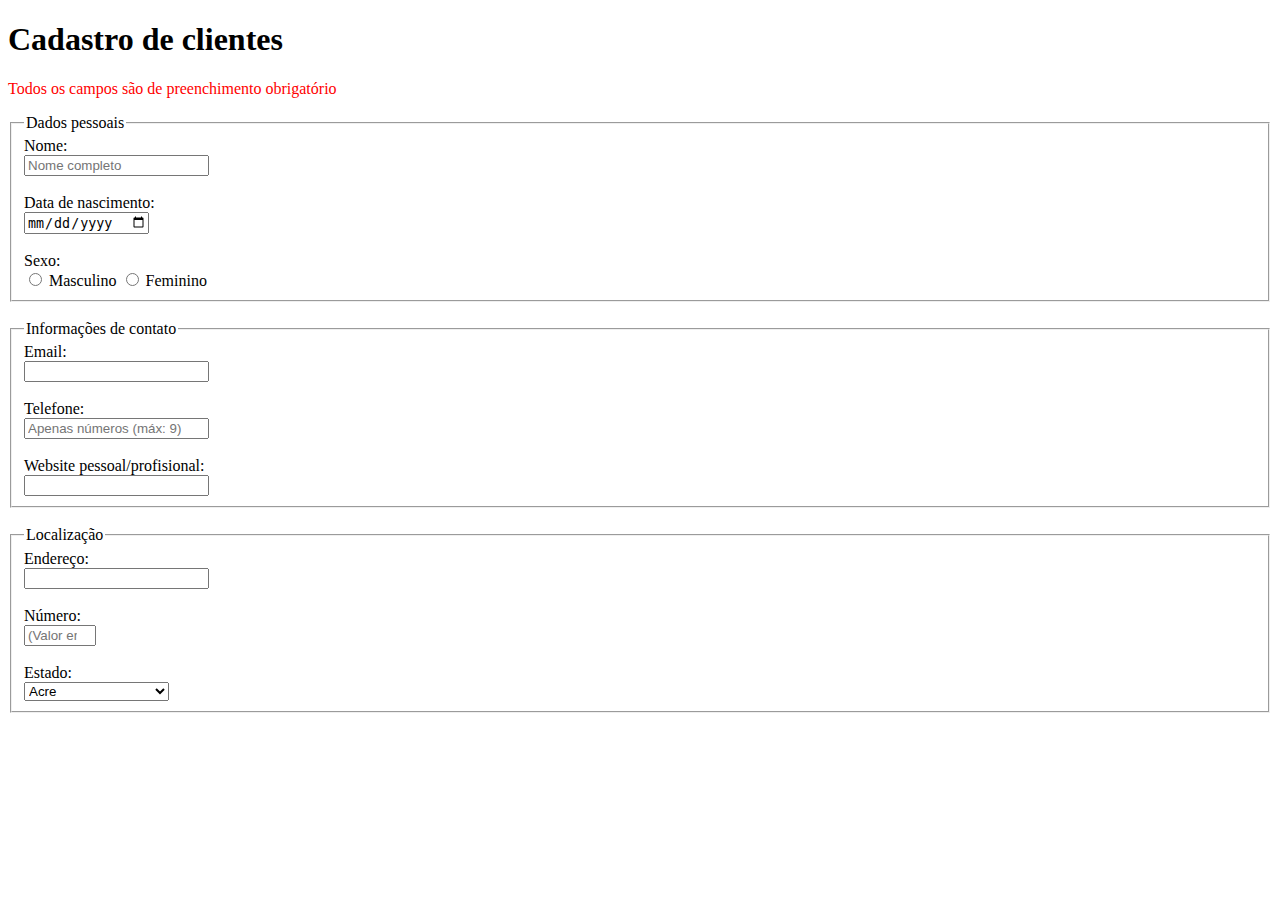
<file: index.html>
<!DOCTYPE html>
<html lang="pt-BR">
<head>
    <meta charset="UTF-8">
    <meta name="viewport" content="width=device-width, initial-scale=1.0">
    <title>Document</title>
</head>
<body >
    <h1>Cadastro de clientes</h1>
    <p style="color:red">Todos os campos são de preenchimento obrigatório</p>
    <form>
        <fieldset>
            <legend>Dados pessoais</legend>
            <label  for="nome">Nome:</label><br>
            <input type="text" name="nome" id="nome" value="" placeholder="Nome completo"/><br><br>
            <label  for="data-de-nascimento">Data de nascimento:</label><br>
            <input type="date" name="data-de-nascimento" id="data-de-nascimento" value=""/><br><br>
            <label >Sexo:</label><br>
            <input type="radio" name="sexo" id="sexo-masculino"/>
            <label for="sexo-masculino">Masculino</label>
            <input type="radio" name="sexo" id="sexo-feminino"/>
            <label for="sexo-feminino">Feminino</label>
        </fieldset><br>
        <fieldset>
            <legend>Informações de contato</legend>
            <label  for="email">Email:</label><br>
            <input type="email" name="email" id="email" value=""/><br><br>
            <label  for="telefone-celular">Telefone:</label><br>
            <input type="tel" maxlength="9" name="telefone-celular" id="telefone-celular" value="" placeholder="Apenas números (máx: 9)"/><br><br>
            <label  for="website">Website pessoal/profisional:</label><br>
            <input type="url" name="website" id="website" value=""/>
        </fieldset><br>
        <fieldset>
            <legend>Localização</legend>
            <label  for="endereco">Endereço:</label><br>
            <input type="email" name="endereco" id="endereco" value=""/><br><br>
            <label  for="numero">Número:</label><br>
            <input type="number" min="1" max="9999" name="numero" id="numero" value="" placeholder="(Valor entre 1 e 9999)"/><br><br>
            <label  for="estado">Estado:</label><br>
            <select id="estado" name="estado">
                <option value="acre">Acre</option>
                <option value="alagoas">Alagoas</option>
                <option value="amapa">Amapá</option>
                <option value="amazonas">Amazonas</option>
                <option value="bahia">Bahia</option>
                <option value="ceara">Ceará</option>
                <option value="distrito-federal">Distrito Federal</option>
                <option value="espirito-santo">Espírito Santo</option>
                <option value="goias">Goiás</option>
                <option value="maranhao">Maranhão</option>
                <option value="mato-grosso">Mato Grosso</option>
                <option value="mato-grosso-do-sul">Mato Grosso do Sul</option>
                <option value="minas-gerais">Minas Gerais</option>
                <option value="para">Pará</option>
                <option value="paraiba">Paraíba</option>
                <option value="parana">Paraná</option>
                <option value="pernambuco">Pernambuco</option>
                <option value="piaui">Piauí</option>
                <option value="rio-de-janeiro">Rio de Janeiro</option>
                <option value="rio-grande-do-norte">Rio Grande do Norte</option>
                <option value="rio-grande-do-sul">Rio Grande do Sul</option>
                <option value="rondonia">Rondônia</option>
                <option value="roraima">Roraima</option>
                <option value="santa-catarina">Santa Catarina</option>
                <option value="sao-paulo">São Paulo</option>
                <option value="sergipe">Sergipe</option>
                <option value="tocantins">Tocantins</option>
            </select>
        </fieldset>
    </form>
</body>
</html>    
</file>
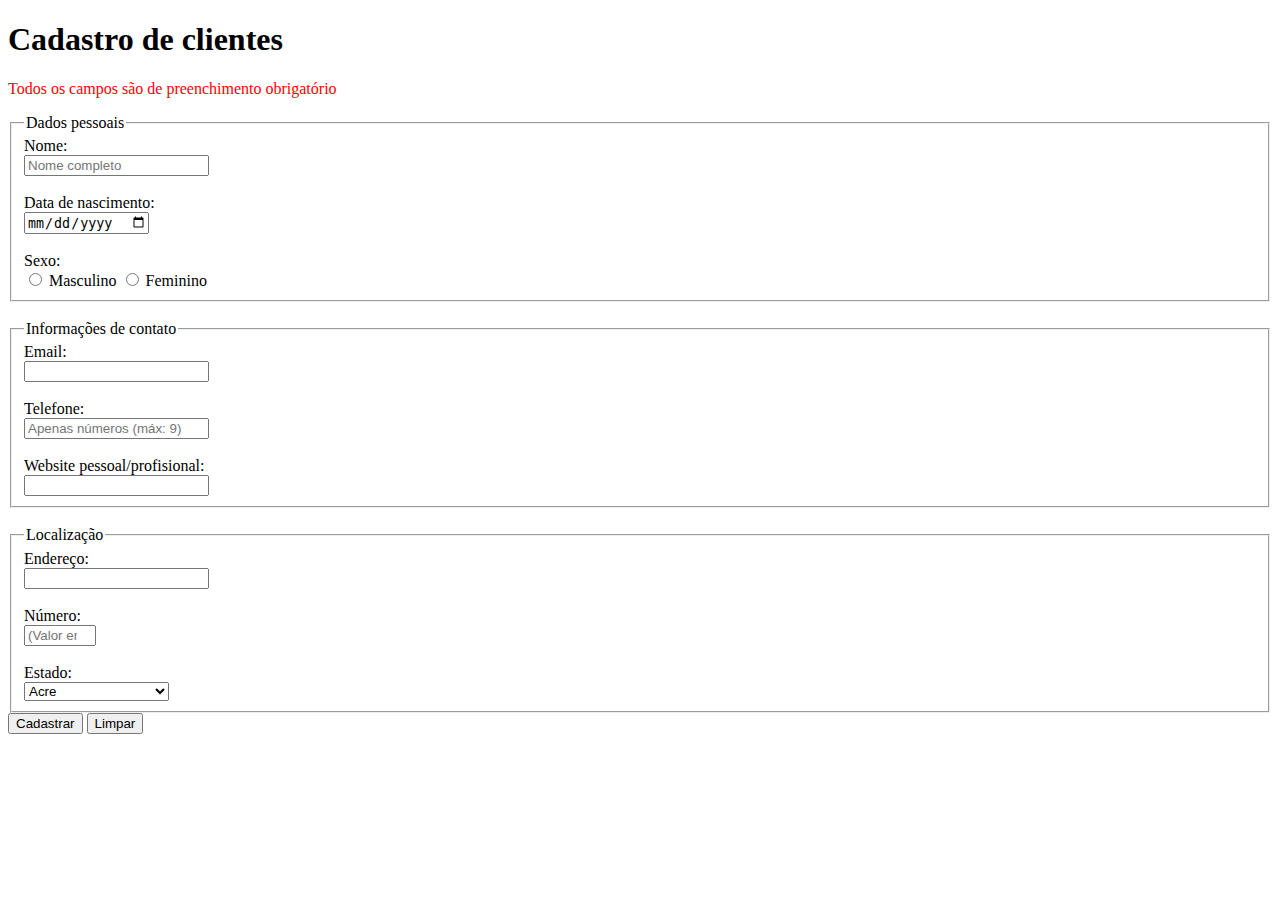
<file: form-html/index.html>
<!DOCTYPE html>
<html lang="pt-BR">
    <head>
        <meta charset="UTF-8">
        <meta name="viewport" content="width=device-width, initial-scale=1.0">
        <title>Document</title>
    </head>
    <body>
        <h1>Cadastro de clientes</h1>
        <p style="color:red">Todos os campos são de preenchimento obrigatório</p>
        <form>
            <fieldset>
                <legend>Dados pessoais</legend>
                <label  for="nome">Nome:</label><br>
                <input type="text" name="nome" id="nome" value="" placeholder="Nome completo"/><br><br>
                <label  for="data-de-nascimento">Data de nascimento:</label><br>
                <input type="date" name="data-de-nascimento" id="data-de-nascimento" value=""/><br><br>
                <label >Sexo:</label><br>
                <input type="radio" name="sexo" id="sexo-masculino"/>
                <label for="sexo-masculino">Masculino</label>
                <input type="radio" name="sexo" id="sexo-feminino"/>
                <label for="sexo-feminino">Feminino</label>
            </fieldset><br>
            <fieldset>
                <legend>Informações de contato</legend>
                <label  for="email">Email:</label><br>
                <input type="email" name="email" id="email" value=""/><br><br>
                <label  for="telefone-celular">Telefone:</label><br>
                <input type="tel" maxlength="9" name="telefone-celular" id="telefone-celular" value="" placeholder="Apenas números (máx: 9)"/><br><br>
                <label  for="website">Website pessoal/profisional:</label><br>
                <input type="url" name="website" id="website" value=""/>
            </fieldset><br>
            <fieldset>
                <legend>Localização</legend>
                <label  for="endereco">Endereço:</label><br>
                <input type="address" name="endereco" id="endereco" value=""/><br><br>
                <label  for="numero">Número:</label><br>
                <input type="number" min="1" max="9999" maxlength="4" name="numero" id="numero" value="" placeholder="(Valor entre 1 e 9999)"/><br><br>
                <label  for="estado">Estado:</label><br>
                <select id="estado" name="estado">
                    <option value="acre">Acre</option>
                    <option value="alagoas">Alagoas</option>
                    <option value="amapa">Amapá</option>
                    <option value="amazonas">Amazonas</option>
                    <option value="bahia">Bahia</option>
                    <option value="ceara">Ceará</option>
                    <option value="distrito-federal">Distrito Federal</option>
                    <option value="espirito-santo">Espírito Santo</option>
                    <option value="goias">Goiás</option>
                    <option value="maranhao">Maranhão</option>
                    <option value="mato-grosso">Mato Grosso</option>
                    <option value="mato-grosso-do-sul">Mato Grosso do Sul</option>
                    <option value="minas-gerais">Minas Gerais</option>
                    <option value="para">Pará</option>
                    <option value="paraiba">Paraíba</option>
                    <option value="parana">Paraná</option>
                    <option value="pernambuco">Pernambuco</option>
                    <option value="piaui">Piauí</option>
                    <option value="rio-de-janeiro">Rio de Janeiro</option>
                    <option value="rio-grande-do-norte">Rio Grande do Norte</option>
                    <option value="rio-grande-do-sul">Rio Grande do Sul</option>
                    <option value="rondonia">Rondônia</option>
                    <option value="roraima">Roraima</option>
                    <option value="santa-catarina">Santa Catarina</option>
                    <option value="sao-paulo">São Paulo</option>
                    <option value="sergipe">Sergipe</option>
                    <option value="tocantins">Tocantins</option>
                </select>
            </fieldset>
            <button type="submit">Cadastrar</button>
            <button type="reset">Limpar</button>
        </form>
    </body>
</html>
</file>
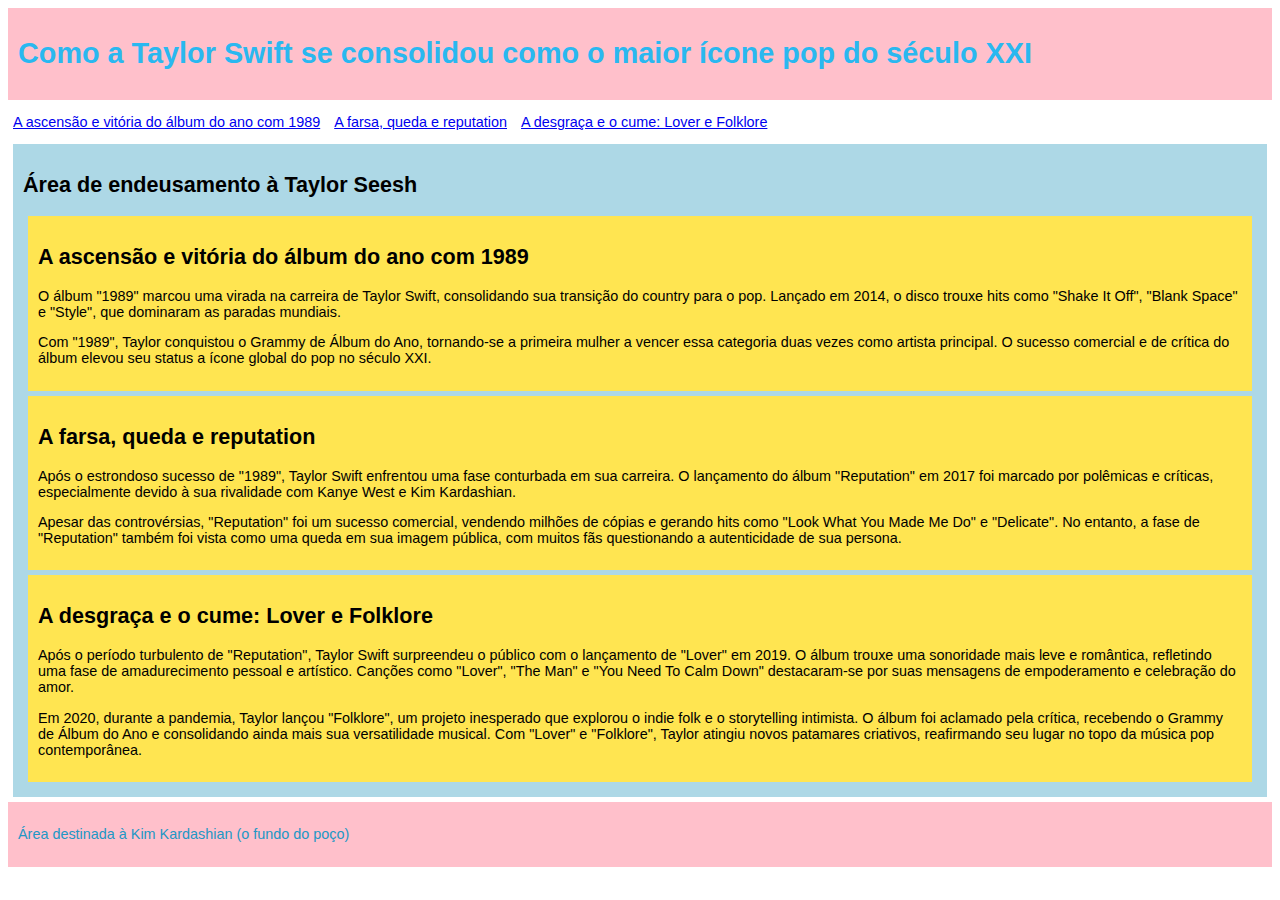
<file: layout-html/index.html>
<!DOCTYPE html>
<html lang="en">
<head>
<meta charset="utf-8">
<title>HTML5</title>
<link type="text/css" rel="stylesheet" href="estilos.css">
</head>
<body>

<!-- Cabeçalho da página -->
<header>
    <h1>Como a Taylor Swift se consolidou como o maior ícone pop do século XXI</h1>
</header>

<!-- Menu de navegação -->
<main>
    <nav>
        <ul>
            <li><a href="#ascensao-vitoria">A ascensão e vitória do álbum do ano com 1989</a></li>
            <li><a href="#farsa-queda-reputation">A farsa, queda e reputation</a></li>
            <li><a href="#desgraca-cume">A desgraça e o cume: Lover e Folklore</a></li>
        </ul>
    </nav>
    <!-- Conteúdo da página -->
    <section>
        <h2>Área de endeusamento à Taylor Seesh</h2>
        
        <!-- Seção 1: A ascensão e vitória do álbum do ano com 1989 -->
        <article id="ascensao-vitoria">
            <h2>A ascensão e vitória do álbum do ano com 1989</h2>
            <p>O álbum "1989" marcou uma virada na carreira de Taylor Swift, consolidando sua transição do country para o pop. Lançado em 2014, o disco trouxe hits como "Shake It Off", "Blank Space" e "Style", que dominaram as paradas mundiais.</p>
            <p>Com "1989", Taylor conquistou o Grammy de Álbum do Ano, tornando-se a primeira mulher a vencer essa categoria duas vezes como artista principal. O sucesso comercial e de crítica do álbum elevou seu status a ícone global do pop no século XXI.</p>
        </article>
        
        <!-- Seção 2: A farsa, queda e reputation -->
        <article id="farsa-queda-reputation">
            <h2>A farsa, queda e reputation</h2>
            <p>Após o estrondoso sucesso de "1989", Taylor Swift enfrentou uma fase conturbada em sua carreira. O lançamento do álbum "Reputation" em 2017 foi marcado por polêmicas e críticas, especialmente devido à sua rivalidade com Kanye West e Kim Kardashian.</p>
            <p>Apesar das controvérsias, "Reputation" foi um sucesso comercial, vendendo milhões de cópias e gerando hits como "Look What You Made Me Do" e "Delicate". No entanto, a fase de "Reputation" também foi vista como uma queda em sua imagem pública, com muitos fãs questionando a autenticidade de sua persona.</p>
        </article>
        
        <!-- Seção 3: A desgraça e o cume: Lover e Folklore -->
        <article id="desgraca-cume">
            <h2>A desgraça e o cume: Lover e Folklore</h2>
            <p>Após o período turbulento de "Reputation", Taylor Swift surpreendeu o público com o lançamento de "Lover" em 2019. O álbum trouxe uma sonoridade mais leve e romântica, refletindo uma fase de amadurecimento pessoal e artístico. Canções como "Lover", "The Man" e "You Need To Calm Down" destacaram-se por suas mensagens de empoderamento e celebração do amor.</p>
            <p>Em 2020, durante a pandemia, Taylor lançou "Folklore", um projeto inesperado que explorou o indie folk e o storytelling intimista. O álbum foi aclamado pela crítica, recebendo o Grammy de Álbum do Ano e consolidando ainda mais sua versatilidade musical. Com "Lover" e "Folklore", Taylor atingiu novos patamares criativos, reafirmando seu lugar no topo da música pop contemporânea.</p>
        </article>
    </section>
</main>

<!-- Rodapé da página web -->
<footer>
    <p>Área destinada à Kim Kardashian (o fundo do poço)</p>
</footer>

</body>
</html>
</file>
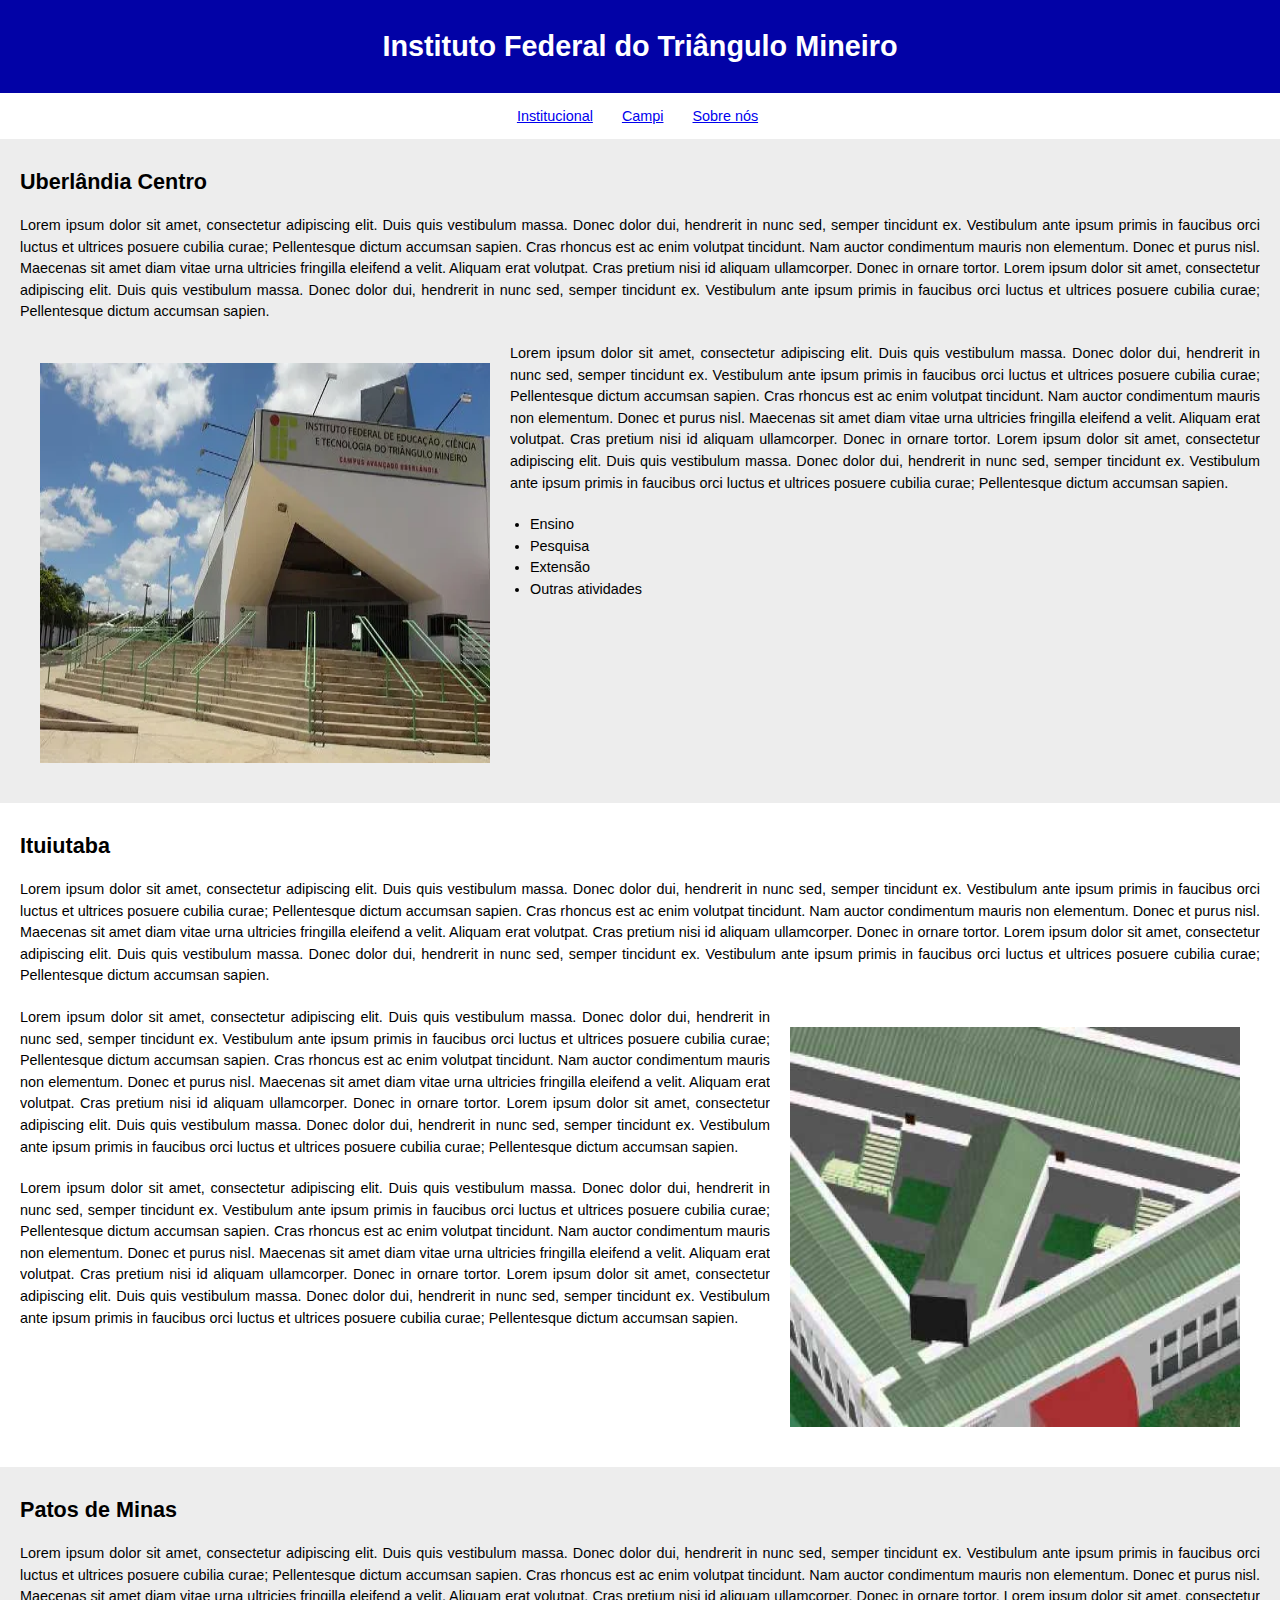
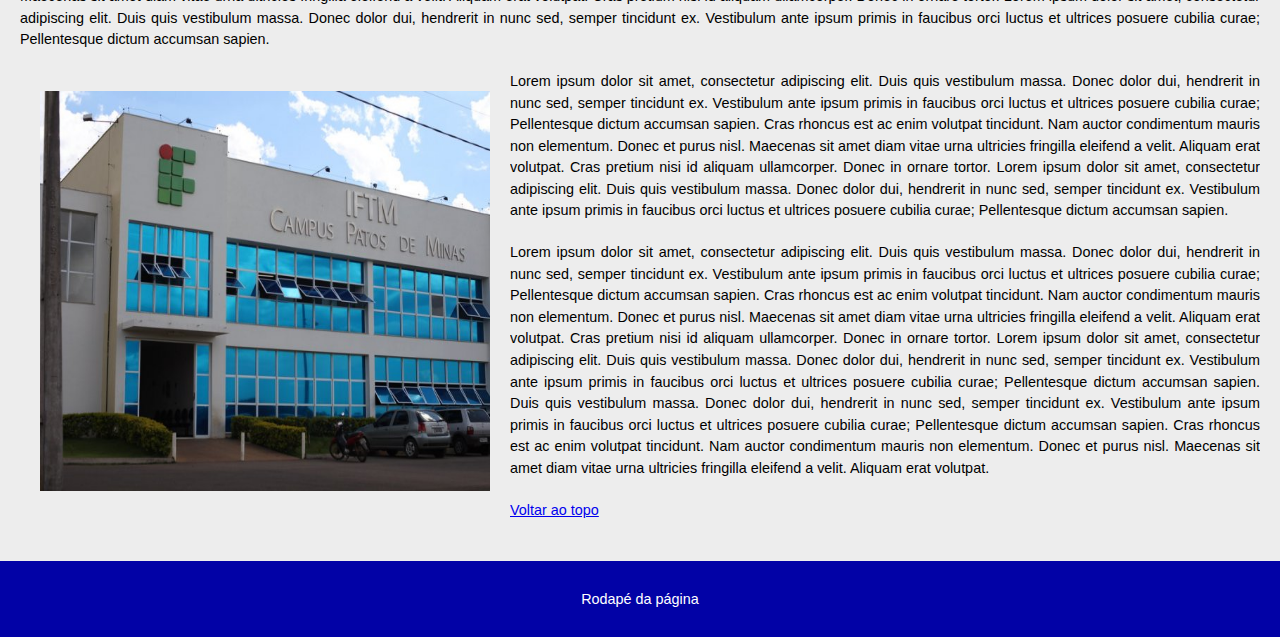
<file: layout02-html/index.html>
<!DOCTYPE html>
<html lang="pt-br">
<head>
    <meta charset="UTF-8">
    <meta name="viewport" content="width=device-width, initial-scale=1.0">
    <title>Document</title>
    <link type="text/css" rel="stylesheet" href="css/styles.css">
</head>
<body>
    <header>
        <h1>Instituto Federal do Triângulo Mineiro</h1>
        <nav>
            <ul>
                <li><a href="#">Institucional</a></li>
                <li><a href="#">Campi</a></li>
                <li><a href="#">Sobre nós</a></li>
            </ul>
        </nav>
    </header>
    <main>
        <section>
            <h2>Uberlândia Centro</h2>
            <p>Lorem ipsum dolor sit amet, consectetur adipiscing elit. Duis quis vestibulum massa. Donec dolor dui, hendrerit in nunc sed, semper tincidunt ex. Vestibulum ante ipsum primis in faucibus orci luctus et ultrices posuere cubilia curae; Pellentesque dictum accumsan sapien. Cras rhoncus est ac enim volutpat tincidunt. Nam auctor condimentum mauris non elementum. Donec et purus nisl. Maecenas sit amet diam vitae urna ultricies fringilla eleifend a velit. Aliquam erat volutpat. Cras pretium nisi id aliquam ullamcorper. Donec in ornare tortor. Lorem ipsum dolor sit amet, consectetur adipiscing elit. Duis quis vestibulum massa. Donec dolor dui, hendrerit in nunc sed, semper tincidunt ex. Vestibulum ante ipsum primis in faucibus orci luctus et ultrices posuere cubilia curae; Pellentesque dictum accumsan sapien. </p>
            <img src="img/iftm.jpg" alt="Instituto Federal do Triângulo Mineiro - IFTM" width="600" height="400">
            <p>Lorem ipsum dolor sit amet, consectetur adipiscing elit. Duis quis vestibulum massa. Donec dolor dui, hendrerit in nunc sed, semper tincidunt ex. Vestibulum ante ipsum primis in faucibus orci luctus et ultrices posuere cubilia curae; Pellentesque dictum accumsan sapien. Cras rhoncus est ac enim volutpat tincidunt. Nam auctor condimentum mauris non elementum. Donec et purus nisl. Maecenas sit amet diam vitae urna ultricies fringilla eleifend a velit. Aliquam erat volutpat. Cras pretium nisi id aliquam ullamcorper. Donec in ornare tortor. Lorem ipsum dolor sit amet, consectetur adipiscing elit. Duis quis vestibulum massa. Donec dolor dui, hendrerit in nunc sed, semper tincidunt ex. Vestibulum ante ipsum primis in faucibus orci luctus et ultrices posuere cubilia curae; Pellentesque dictum accumsan sapien. </p>
            <ul>
                <li>Ensino</li>
                <li>Pesquisa</li>
                <li>Extensão</li>
                <li>Outras atividades</li>
            </ul>
        </section>
        <section>
            <h2>Ituiutaba</h2>
            <p>Lorem ipsum dolor sit amet, consectetur adipiscing elit. Duis quis vestibulum massa. Donec dolor dui, hendrerit in nunc sed, semper tincidunt ex. Vestibulum ante ipsum primis in faucibus orci luctus et ultrices posuere cubilia curae; Pellentesque dictum accumsan sapien. Cras rhoncus est ac enim volutpat tincidunt. Nam auctor condimentum mauris non elementum. Donec et purus nisl. Maecenas sit amet diam vitae urna ultricies fringilla eleifend a velit. Aliquam erat volutpat. Cras pretium nisi id aliquam ullamcorper. Donec in ornare tortor. Lorem ipsum dolor sit amet, consectetur adipiscing elit. Duis quis vestibulum massa. Donec dolor dui, hendrerit in nunc sed, semper tincidunt ex. Vestibulum ante ipsum primis in faucibus orci luctus et ultrices posuere cubilia curae; Pellentesque dictum accumsan sapien. </p>
            <img src="img/iftm2.jpg" alt="Instituto Federal do Triângulo Mineiro - IFTM" width="600" height="400">
            <p>Lorem ipsum dolor sit amet, consectetur adipiscing elit. Duis quis vestibulum massa. Donec dolor dui, hendrerit in nunc sed, semper tincidunt ex. Vestibulum ante ipsum primis in faucibus orci luctus et ultrices posuere cubilia curae; Pellentesque dictum accumsan sapien. Cras rhoncus est ac enim volutpat tincidunt. Nam auctor condimentum mauris non elementum. Donec et purus nisl. Maecenas sit amet diam vitae urna ultricies fringilla eleifend a velit. Aliquam erat volutpat. Cras pretium nisi id aliquam ullamcorper. Donec in ornare tortor. Lorem ipsum dolor sit amet, consectetur adipiscing elit. Duis quis vestibulum massa. Donec dolor dui, hendrerit in nunc sed, semper tincidunt ex. Vestibulum ante ipsum primis in faucibus orci luctus et ultrices posuere cubilia curae; Pellentesque dictum accumsan sapien. </p>
            <p>Lorem ipsum dolor sit amet, consectetur adipiscing elit. Duis quis vestibulum massa. Donec dolor dui, hendrerit in nunc sed, semper tincidunt ex. Vestibulum ante ipsum primis in faucibus orci luctus et ultrices posuere cubilia curae; Pellentesque dictum accumsan sapien. Cras rhoncus est ac enim volutpat tincidunt. Nam auctor condimentum mauris non elementum. Donec et purus nisl. Maecenas sit amet diam vitae urna ultricies fringilla eleifend a velit. Aliquam erat volutpat. Cras pretium nisi id aliquam ullamcorper. Donec in ornare tortor. Lorem ipsum dolor sit amet, consectetur adipiscing elit. Duis quis vestibulum massa. Donec dolor dui, hendrerit in nunc sed, semper tincidunt ex. Vestibulum ante ipsum primis in faucibus orci luctus et ultrices posuere cubilia curae; Pellentesque dictum accumsan sapien. </p>
        </section>
        <section>
            <h2>Patos de Minas</h2>
            <p>Lorem ipsum dolor sit amet, consectetur adipiscing elit. Duis quis vestibulum massa. Donec dolor dui, hendrerit in nunc sed, semper tincidunt ex. Vestibulum ante ipsum primis in faucibus orci luctus et ultrices posuere cubilia curae; Pellentesque dictum accumsan sapien. Cras rhoncus est ac enim volutpat tincidunt. Nam auctor condimentum mauris non elementum. Donec et purus nisl. Maecenas sit amet diam vitae urna ultricies fringilla eleifend a velit. Aliquam erat volutpat. Cras pretium nisi id aliquam ullamcorper. Donec in ornare tortor. Lorem ipsum dolor sit amet, consectetur adipiscing elit. Duis quis vestibulum massa. Donec dolor dui, hendrerit in nunc sed, semper tincidunt ex. Vestibulum ante ipsum primis in faucibus orci luctus et ultrices posuere cubilia curae; Pellentesque dictum accumsan sapien. </p>
            <img src="img/iftm3.jpg" alt="Instituto Federal do Triângulo Mineiro - IFTM" width="600" height="400">
            <p>Lorem ipsum dolor sit amet, consectetur adipiscing elit. Duis quis vestibulum massa. Donec dolor dui, hendrerit in nunc sed, semper tincidunt ex. Vestibulum ante ipsum primis in faucibus orci luctus et ultrices posuere cubilia curae; Pellentesque dictum accumsan sapien. Cras rhoncus est ac enim volutpat tincidunt. Nam auctor condimentum mauris non elementum. Donec et purus nisl. Maecenas sit amet diam vitae urna ultricies fringilla eleifend a velit. Aliquam erat volutpat. Cras pretium nisi id aliquam ullamcorper. Donec in ornare tortor. Lorem ipsum dolor sit amet, consectetur adipiscing elit. Duis quis vestibulum massa. Donec dolor dui, hendrerit in nunc sed, semper tincidunt ex. Vestibulum ante ipsum primis in faucibus orci luctus et ultrices posuere cubilia curae; Pellentesque dictum accumsan sapien. </p>
            <p>Lorem ipsum dolor sit amet, consectetur adipiscing elit. Duis quis vestibulum massa. Donec dolor dui, hendrerit in nunc sed, semper tincidunt ex. Vestibulum ante ipsum primis in faucibus orci luctus et ultrices posuere cubilia curae; Pellentesque dictum accumsan sapien. Cras rhoncus est ac enim volutpat tincidunt. Nam auctor condimentum mauris non elementum. Donec et purus nisl. Maecenas sit amet diam vitae urna ultricies fringilla eleifend a velit. Aliquam erat volutpat. Cras pretium nisi id aliquam ullamcorper. Donec in ornare tortor. Lorem ipsum dolor sit amet, consectetur adipiscing elit. Duis quis vestibulum massa. Donec dolor dui, hendrerit in nunc sed, semper tincidunt ex. Vestibulum ante ipsum primis in faucibus orci luctus et ultrices posuere cubilia curae; Pellentesque dictum accumsan sapien. Duis quis vestibulum massa. Donec dolor dui, hendrerit in nunc sed, semper tincidunt ex. Vestibulum ante ipsum primis in faucibus orci luctus et ultrices posuere cubilia curae; Pellentesque dictum accumsan sapien. Cras rhoncus est ac enim volutpat tincidunt. Nam auctor condimentum mauris non elementum. Donec et purus nisl. Maecenas sit amet diam vitae urna ultricies fringilla eleifend a velit. Aliquam erat volutpat. </p>
            <p><a href="#">Voltar ao topo</a></p>
        </section>
    </main>
    <footer>
        <p>Rodapé da página</p>
    </footer>
</body>
</html>
</file>
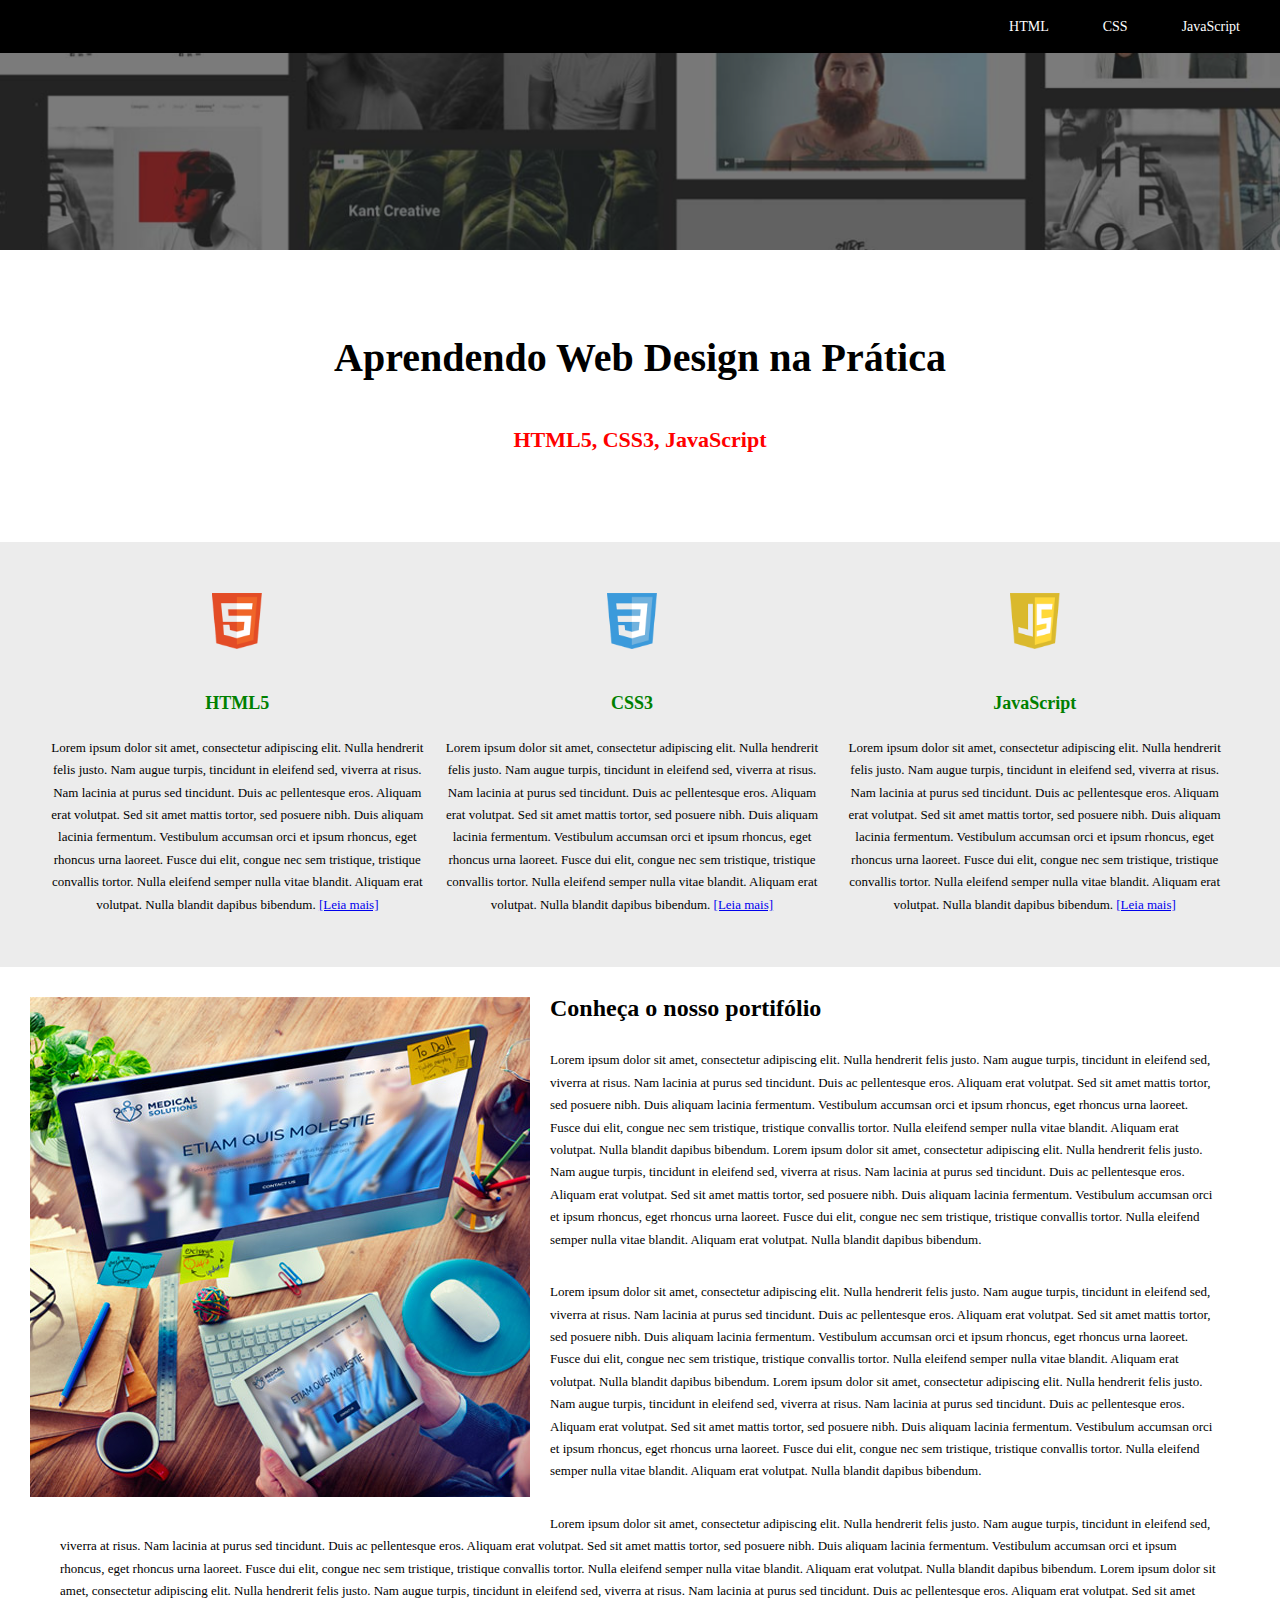
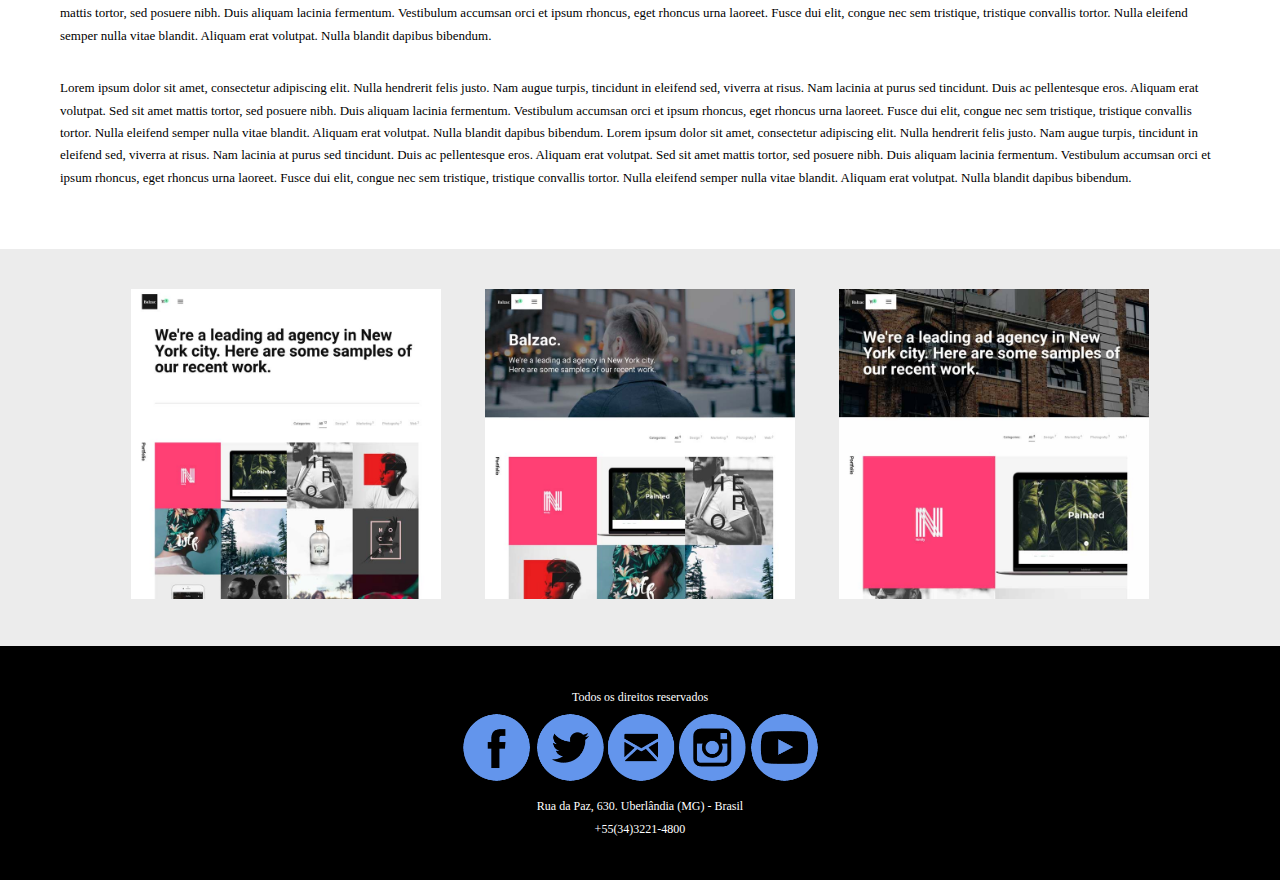
<file: layout03/index.html>
<!DOCTYPE html>
<html lang="pt-br">

<head>
    <meta charset="UTF-8">
    <title>Aprenda Web Design na Prática [HTML5, CSS3 e JavaScript]</title>
    <link type="text/css" rel="stylesheet" href="css/estilos.css">
</head>
<body>
    <header>
        <nav>
            <ul>
                <li><a href="#html5">HTML</a></li>
                <li><a href="#css3">CSS</a></li>
                <li><a href="#javascript">JavaScript</a></li>
            </ul>
        </nav>
        <img src="img/topo.png" alt="Imagem de fundo do topo">
    </header>
    <main>
        <section>
            <h1>Aprendendo Web Design na Prática</h1>
            <h2>HTML5, CSS3, JavaScript</h2>
        </section>
        <section>
            <table>
                <tr>
                    <td><img id="html5" src="img/html5.png" alt="Logo do HTML5"></td>
                    <td><img id="css3" src="img/css3.png" alt="Logo do CSS3"></td>
                    <td><img id="javascript" src="img/javascript.png" alt="Logo do JavaScript"></td>
                </tr>
                <tr>
                    <td><h3>HTML5</h3></td>
                    <td><h3>CSS3</h3></td>
                    <td><h3>JavaScript</h3></td>
                </tr>
                <tr>
                    <td><p>Lorem ipsum dolor sit amet, consectetur adipiscing elit. Nulla hendrerit felis justo. Nam augue turpis, tincidunt in eleifend sed, viverra at risus. Nam lacinia at purus sed tincidunt. Duis ac pellentesque eros. Aliquam erat volutpat. Sed sit amet mattis tortor, sed posuere nibh. Duis aliquam lacinia fermentum. Vestibulum accumsan orci et ipsum rhoncus, eget rhoncus urna laoreet. Fusce dui elit, congue nec sem tristique, tristique convallis tortor. Nulla eleifend semper nulla vitae blandit. Aliquam erat volutpat. Nulla blandit dapibus bibendum. <a href="#">[Leia mais]</a></p></td>
                    <td><p>Lorem ipsum dolor sit amet, consectetur adipiscing elit. Nulla hendrerit felis justo. Nam augue turpis, tincidunt in eleifend sed, viverra at risus. Nam lacinia at purus sed tincidunt. Duis ac pellentesque eros. Aliquam erat volutpat. Sed sit amet mattis tortor, sed posuere nibh. Duis aliquam lacinia fermentum. Vestibulum accumsan orci et ipsum rhoncus, eget rhoncus urna laoreet. Fusce dui elit, congue nec sem tristique, tristique convallis tortor. Nulla eleifend semper nulla vitae blandit. Aliquam erat volutpat. Nulla blandit dapibus bibendum. <a href="#">[Leia mais]</a></p></td>
                    <td><p>Lorem ipsum dolor sit amet, consectetur adipiscing elit. Nulla hendrerit felis justo. Nam augue turpis, tincidunt in eleifend sed, viverra at risus. Nam lacinia at purus sed tincidunt. Duis ac pellentesque eros. Aliquam erat volutpat. Sed sit amet mattis tortor, sed posuere nibh. Duis aliquam lacinia fermentum. Vestibulum accumsan orci et ipsum rhoncus, eget rhoncus urna laoreet. Fusce dui elit, congue nec sem tristique, tristique convallis tortor. Nulla eleifend semper nulla vitae blandit. Aliquam erat volutpat. Nulla blandit dapibus bibendum. <a href="#">[Leia mais]</a></p></td>
                </tr>
            </table>
        </section>
        <section>
            <img src="img/webdesign.jpg" alt="Imagem do portifólio">
            <h2>Conheça o nosso portifólio</h2>
            <p>Lorem ipsum dolor sit amet, consectetur adipiscing elit. Nulla hendrerit felis justo. Nam augue turpis, tincidunt in eleifend sed, viverra at risus. Nam lacinia at purus sed tincidunt. Duis ac pellentesque eros. Aliquam erat volutpat. Sed sit amet mattis tortor, sed posuere nibh. Duis aliquam lacinia fermentum. Vestibulum accumsan orci et ipsum rhoncus, eget rhoncus urna laoreet. Fusce dui elit, congue nec sem tristique, tristique convallis tortor. Nulla eleifend semper nulla vitae blandit. Aliquam erat volutpat. Nulla blandit dapibus bibendum. Lorem ipsum dolor sit amet, consectetur adipiscing elit. Nulla hendrerit felis justo. Nam augue turpis, tincidunt in eleifend sed, viverra at risus. Nam lacinia at purus sed tincidunt. Duis ac pellentesque eros. Aliquam erat volutpat. Sed sit amet mattis tortor, sed posuere nibh. Duis aliquam lacinia fermentum. Vestibulum accumsan orci et ipsum rhoncus, eget rhoncus urna laoreet. Fusce dui elit, congue nec sem tristique, tristique convallis tortor. Nulla eleifend semper nulla vitae blandit. Aliquam erat volutpat. Nulla blandit dapibus bibendum.</p>
            <p>Lorem ipsum dolor sit amet, consectetur adipiscing elit. Nulla hendrerit felis justo. Nam augue turpis, tincidunt in eleifend sed, viverra at risus. Nam lacinia at purus sed tincidunt. Duis ac pellentesque eros. Aliquam erat volutpat. Sed sit amet mattis tortor, sed posuere nibh. Duis aliquam lacinia fermentum. Vestibulum accumsan orci et ipsum rhoncus, eget rhoncus urna laoreet. Fusce dui elit, congue nec sem tristique, tristique convallis tortor. Nulla eleifend semper nulla vitae blandit. Aliquam erat volutpat. Nulla blandit dapibus bibendum. Lorem ipsum dolor sit amet, consectetur adipiscing elit. Nulla hendrerit felis justo. Nam augue turpis, tincidunt in eleifend sed, viverra at risus. Nam lacinia at purus sed tincidunt. Duis ac pellentesque eros. Aliquam erat volutpat. Sed sit amet mattis tortor, sed posuere nibh. Duis aliquam lacinia fermentum. Vestibulum accumsan orci et ipsum rhoncus, eget rhoncus urna laoreet. Fusce dui elit, congue nec sem tristique, tristique convallis tortor. Nulla eleifend semper nulla vitae blandit. Aliquam erat volutpat. Nulla blandit dapibus bibendum.</p>
            <p>Lorem ipsum dolor sit amet, consectetur adipiscing elit. Nulla hendrerit felis justo. Nam augue turpis, tincidunt in eleifend sed, viverra at risus. Nam lacinia at purus sed tincidunt. Duis ac pellentesque eros. Aliquam erat volutpat. Sed sit amet mattis tortor, sed posuere nibh. Duis aliquam lacinia fermentum. Vestibulum accumsan orci et ipsum rhoncus, eget rhoncus urna laoreet. Fusce dui elit, congue nec sem tristique, tristique convallis tortor. Nulla eleifend semper nulla vitae blandit. Aliquam erat volutpat. Nulla blandit dapibus bibendum. Lorem ipsum dolor sit amet, consectetur adipiscing elit. Nulla hendrerit felis justo. Nam augue turpis, tincidunt in eleifend sed, viverra at risus. Nam lacinia at purus sed tincidunt. Duis ac pellentesque eros. Aliquam erat volutpat. Sed sit amet mattis tortor, sed posuere nibh. Duis aliquam lacinia fermentum. Vestibulum accumsan orci et ipsum rhoncus, eget rhoncus urna laoreet. Fusce dui elit, congue nec sem tristique, tristique convallis tortor. Nulla eleifend semper nulla vitae blandit. Aliquam erat volutpat. Nulla blandit dapibus bibendum.</p>
            <p>Lorem ipsum dolor sit amet, consectetur adipiscing elit. Nulla hendrerit felis justo. Nam augue turpis, tincidunt in eleifend sed, viverra at risus. Nam lacinia at purus sed tincidunt. Duis ac pellentesque eros. Aliquam erat volutpat. Sed sit amet mattis tortor, sed posuere nibh. Duis aliquam lacinia fermentum. Vestibulum accumsan orci et ipsum rhoncus, eget rhoncus urna laoreet. Fusce dui elit, congue nec sem tristique, tristique convallis tortor. Nulla eleifend semper nulla vitae blandit. Aliquam erat volutpat. Nulla blandit dapibus bibendum. Lorem ipsum dolor sit amet, consectetur adipiscing elit. Nulla hendrerit felis justo. Nam augue turpis, tincidunt in eleifend sed, viverra at risus. Nam lacinia at purus sed tincidunt. Duis ac pellentesque eros. Aliquam erat volutpat. Sed sit amet mattis tortor, sed posuere nibh. Duis aliquam lacinia fermentum. Vestibulum accumsan orci et ipsum rhoncus, eget rhoncus urna laoreet. Fusce dui elit, congue nec sem tristique, tristique convallis tortor. Nulla eleifend semper nulla vitae blandit. Aliquam erat volutpat. Nulla blandit dapibus bibendum.</p>
        </section>
        <section>
            <img src="img/portifolio01.jpg" alt="Imagem 1 do portifólio">
            <img src="img/portifolio02.jpg" alt="Imagem 2 do portifólio">
            <img src="img/portifolio03.jpg" alt="Imagem 3 do portifólio">
        </section>
    </main>
    <footer>
        <p>Todos os direitos reservados</p>
        <img src="img/logoRedesSociais.png" alt="Logo das redes sociais" height="80">
        <p>Rua da Paz, 630. Uberlândia (MG) - Brasil</p>
        <p>+55(34)3221-4800</p>
    </footer>
</body>
</html>
</file>
<file: layout-html/estilos.css>
body {
	font-family: Verdana,sans-serif;
	font-size: 0.9em;
}

header, footer {
	padding: 10px;
	color: rgb(41, 184, 240);
	background-color: pink;
}

footer {
	color: rgb(34, 151, 197);
}

section {
	margin: 5px;
	padding: 10px;
	background-color: lightblue;
}

article {
	margin: 5px;
	padding: 10px;
	background-color: rgb(255, 229, 81);
}

nav ul {
	padding: 0;
}

nav ul li {
	display: inline;
	margin: 5px;
}
</file>
<file: layout02-html/css/styles.css>
* {
	box-sizing: border-box;
	margin: 0px;
	padding: 0px;
}

body {
	font-family: Verdana, sans-serif;
	font-size: 0.9em;
}

header h1,
footer {
	background-color: rgb(2, 2, 166);
	padding: 30px;
}

header,
footer {
	color: white;
}

section:nth-of-type(1) ul {
    padding-left:20px !important;
    line-height: 1.5em;
    /* color:red; */
}

section:nth-of-type(odd) {
    background-color: rgb(237, 237, 237);
}
section:nth-of-type(even) {
    background-color: white;
}
section {
    overflow: auto;
	padding: 20px;
}
section:nth-of-type(odd) img {
    float: left;
}
section:nth-of-type(even) img {
    float: right;
}
section img {
    margin: 20px;
    width:450px;
}
section p, section ul {
    overflow: hidden;
    margin: 20px 0px;
    text-align: justify;
}

section p {
	line-height: 1.5em;
}

section h2 {
	margin: 10px 0px 20px 0px;
}

article {
	margin: 10px;
	padding: 10px;
	background-color: white;
}

article h3 {
	margin: 15px 0px;
}

article p:nth-last-child(1) {
	margin-top: 30px;
	margin-bottom: 10px;
}

article p {
	margin-bottom: 25px;
}

header {
    text-align: center;
}
header nav {
	padding: 10px;
}

nav ul {
	padding: 0;
	background-color: white;
	margin-left: 10px;
    
}

nav ul li {
	display: inline-block;
	margin: 5px;
	margin-right: 20px;
    
}

footer p {
	text-align: center;
}
</file>
<file: layout03/css/estilos.css>
* {
	box-sizing: border-box;
	margin:0px;
}
body {
	margin:0px;
	font-family: verdana;
	line-height:1.4em;
	font-family: 'Roboto', Verdana;
}
ul {
	background-color:black;
	list-style:none;
	text-align:right;
	padding: 15px;
	margin:0px;
}
ul li {
	display: inline;
	font-size:14px;
}
ul li a {
	color:white;
	text-decoration: none;
	color: white;
	padding:25px;
	transition: all 0.4s;
	background-position: -80px 17px;
	
}
ul li a:hover {
	color: black;
	background-color:white;
	padding-left:50px;
	background-repeat: no-repeat;
	background-position: 10px 17px;
	background-size: 30px 30px;
}
ul li:nth-child(1) a:hover {
	background-image:url('../img/html5.png');
}
ul li:nth-child(2) a:hover {
	background-image:url('../img/css3.png');
}
ul li:nth-child(3) a:hover {
	background-image:url('../img/javascript.png');
}
header {
	text-align:center;
}
main section:nth-of-type(1) {
	text-align: center;
	background-color: white !important;
}
main section:nth-of-type(1) h1 {
	font-size:40px;
	margin-top:60px;
	transition: all 0.5s;
}
main section:nth-of-type(1) h1:hover{
	letter-spacing:10px;
	text-shadow:1px 1px 1px yellow;
}
main section:nth-of-type(1) h2 {
	color:red;
	font-size:22px;
	margin:60px 0px;
	transition: all 1s;
}
main section:nth-of-type(1) h2:hover {
	color:green;
}
header img {
	width: 100%;
}
main section table {
	border-spacing:20px;
}
main section table td {
	text-align: center;
}
main section table td p {
	padding:0px;
	margin:0px;
}
main section table td img {
	width:50px;
}
main section {
	padding: 30px;
}
main section p {
	font-size:13px;
	margin:30px;
	
}
main section:nth-child(even) {
	background-color: #ececec;
}
main section:nth-child(4) img {
	transition: all 0.1s;
	width:350px;
	padding: 10px 20px 10px 20px;
}
main section:nth-child(4) {
	text-align:center; 
}
main section:nth-child(4) img:hover {
	box-shadow:10px 10px 20px gray;
	width:350px;
}
main section:nth-child(3) img {
	float: left;
	text-align:center; 
	transition: all 1s;
	margin: 0px 20px 20px 0px;
}
main section:nth-child(3) img:hover {
	content: url('../img/webdesign02.jpg');
}
main h3 {
	color: green;
	font-size:18px;
	margin:15px 0px 0px 0px;
}
footer {
	background-color:black;
	padding:40px;
	text-align:center;
	color:white;
	font-size:12px;
}
</file>
